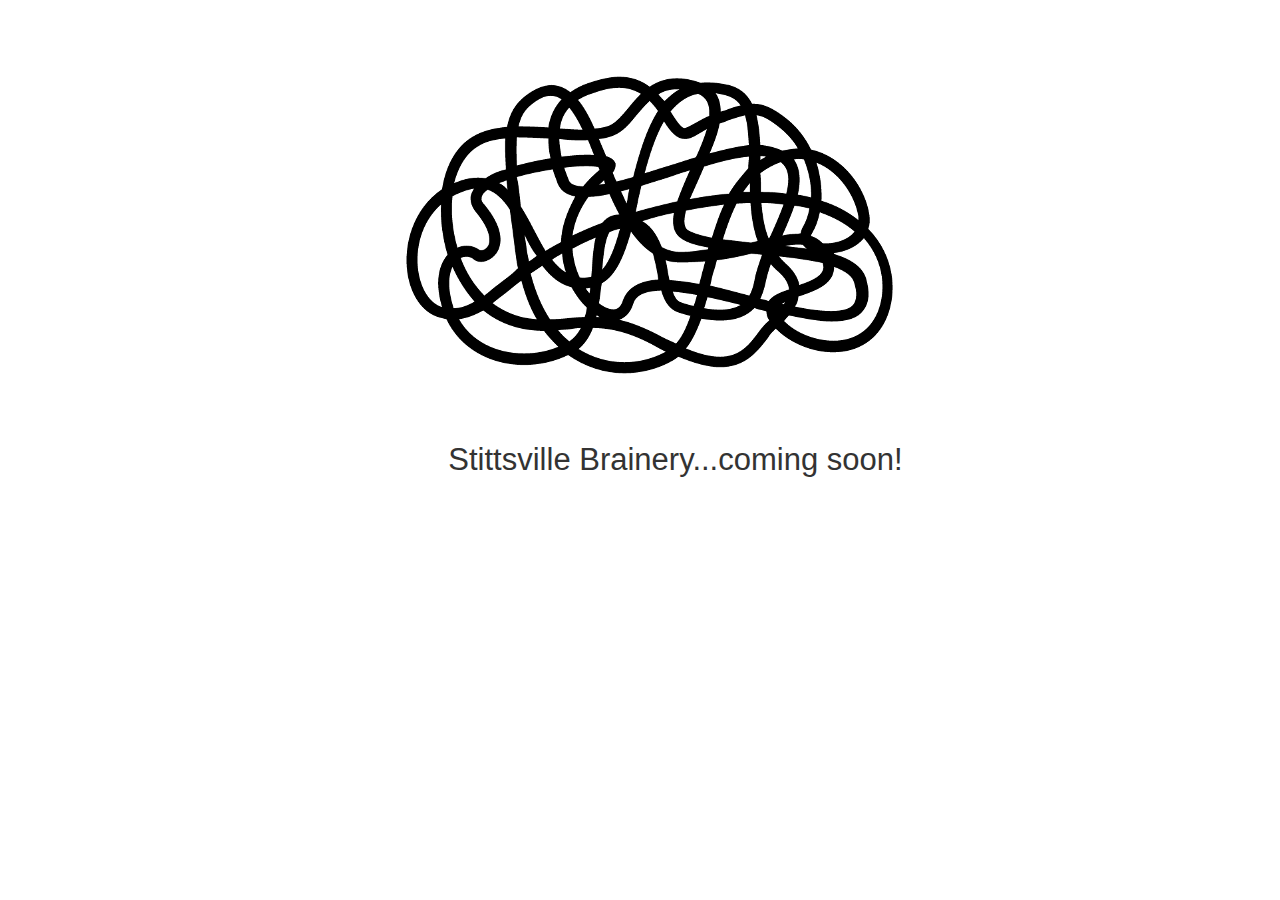
<file: index.html>
<!doctype html>
<html>
    <head>
        <title>Coming soon!</title>
        <link
            type="text/css"
            href="/bootstrap/css/bootstrap.css"
            rel="stylesheet" />
        <script
            type="text/javascript"
            src="/bootstrap/js/bootstrap.js"></script>
    </head>
    <body bgcolor="#ffffff" style="margins: 20px; padding: 20px;">
        <div class="container-fluid">
            <div class="row">
                <div class="col-xs-3"></div>
                <div class="col-xs-4">
                    <img src="/images/noun_brain_web.png" />
                </div>
                <div class="col-xs-5"></div>
            </div>
            <div class="row">
                <div class="col-xs-4"></div>
                <div class="col-xs-5">
                    <h1>Stittsville Brainery...coming soon!</h1>
                </div>
                <div class="col-xs-3"></div>
            </div>
    </body>
</html>
</file>
